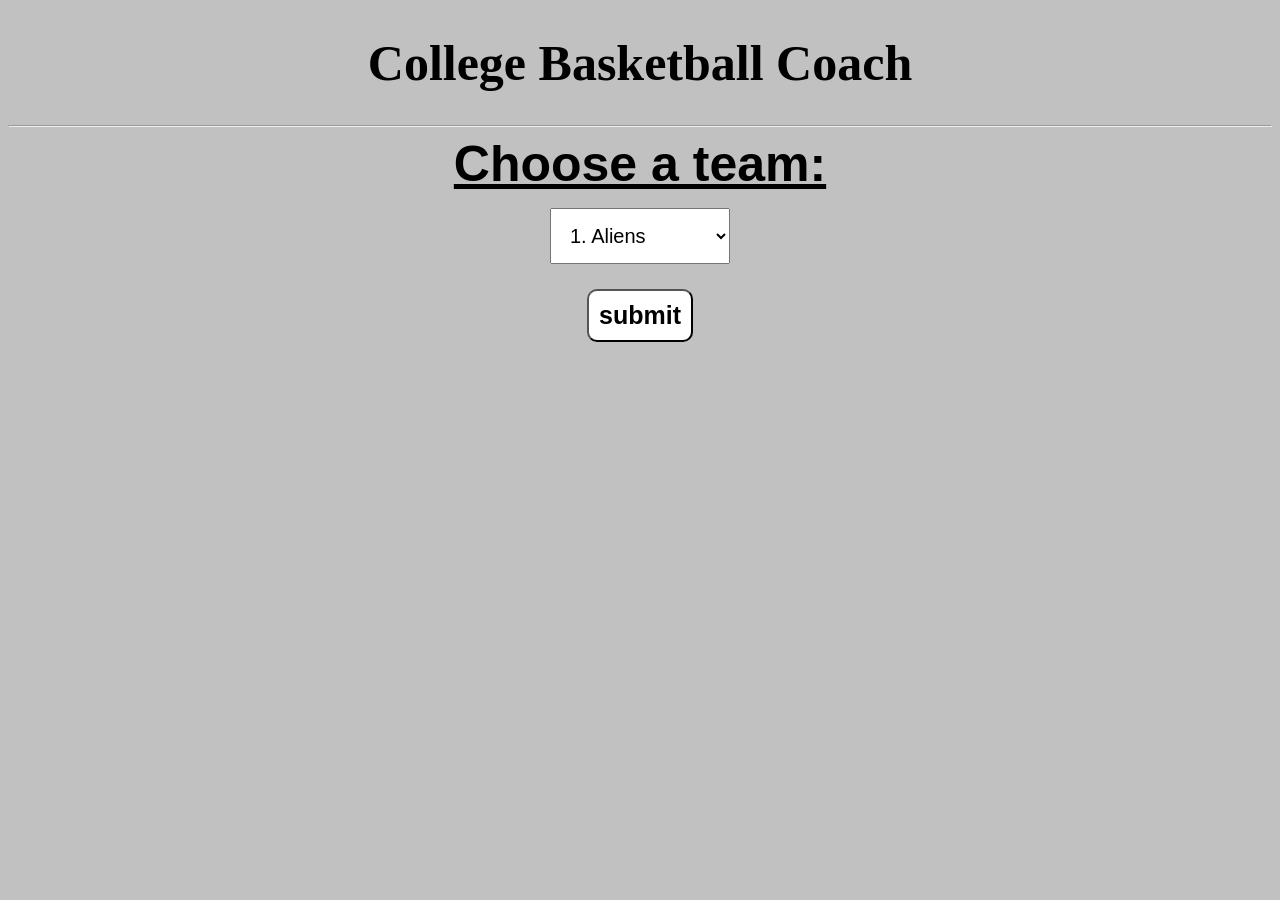
<file: index.html>
<!DOCTYPE html>
<html lang="en">
<head>
    <meta charset="UTF-8">
    <meta name="viewport" content="width=device-width, initial-scale=1.0">
    <title>College Basketball Coach</title>
    <link rel="stylesheet" href="styles.css">
</head>
<body>
    <div id="container">
        <h1 id="game-title">College Basketball Coach</h1>
        <hr>
        <div id="start-screen-container">
            <form id="selectTeamForm">
                <label for="selectTeamDropdown" class="title1">Choose a team:</label>
                <select id="selectTeamDropdown" name="team"></select>
                <button id="start-submit-btn" class="button1" type="submit">submit</button>
            </form>
        </div>
        <div id="btn-menu-container">
            <button id="team-roster-btn" class="button2" onclick="rosterScreen()">Roster</button>
            <button id="standings-btn" class="button2" onclick="standingsScreen()">Standings</button>
            <button id="schedule-btn" class="button2" onclick="scheduleScreen()">Schedule</button>
            <button id="bracket-btn" class="button2" onclick="bracketScreen()">Bracket</button>
            <button id="scouting-btn" class="button2" onclick="scoutPlayersScreen()">Scouting</button>
            <button id="sim-btn" class="button2">Simulate</button>
        </div>
        <div id="roster-screen-container">
            <h1 id="roster-screen-team-name" class="title2"></h1>
            <div id="team-rotation-container">
                <h1 class="title2">Starters</h1>
                <div id="starters-container"></div>
                <h1 class="title2">Bench</h1>
                <div id="bench-container"></div></div>
            <h1 id="full-roster-screen-title" class="title2">Full Roster</h1>
            <div id="full-roster-container"></div>
        </div>
        <div id="standings-screen-container"></div>
        <div id="schedule-screen-container"></div>
        <div id="bracket-screen-container"></div>
        <div id="graduating-players-screen-container">
            <h1 class="title3">Graduating Players:</h1>
            <div id="graduating-players-container"></div>
            <h1 class="title3">Returning Players</h1>
            <div id="returning-players-container"></div>
        </div>
        <div id="player-progression-screen-container">
            <h1 class="title2">Player Progression</h1>
            <div id="player-progression"></div>
        </div>
        <div id="scout-players-screen-container">
            <div class="title2">Scouting Resources</div>
            <div id="scouting-resources-container">
                <div class="title3">Scouting Hours: <div id="scouting-hours"></div></div>
                <div class="title3">Scholarships Remaining: <div id="scholarships-remaining"></div></div>
                <div class="title3">Accepted Players: <div id="accepted-players"></div></div>
            </div>
            <div class="title2">Scout Players</div>
            <table id="scout-players-table">
                <tr>
                    <th class="scout-player-position">Point<br>Guards</th>
                    <th class="scout-player-position">Shooting<br>Guards</th>
                    <th class="scout-player-position">Small<br>Forwards</th>
                    <th class="scout-player-position">Power<br>Forwards</th>
                    <th class="scout-player-position">Centers</th>
                </tr>
                <tr>
                    <td id="scout-point-guards"></td>
                    <td id="scout-shooting-guards"></td>
                    <td id="scout-small-forwards"></td>
                    <td id="scout-power-forwards"></td>
                    <td id="scout-centers"></td>
                </tr>
            </table>
        </div>
        <div id="final-cuts-screen-container">
            <h1 id="final-roster-screen-title" class="title2">Choose Final Roster</h1>
            <table id="final-cuts">
                <tr>
                    <th class="final-cut-position">Point<br>Guards<br>(<span id="open-pg-spots"></span>)</th>
                    <th class="final-cut-position">Shooting<br>Guards<br>(<span id="open-sg-spots"></span>)</th>
                    <th class="final-cut-position">Small<br>Forwards<br>(<span id="open-sf-spots"></span>)</th>
                    <th class="final-cut-position">Power<br>Forwards<br>(<span id="open-pf-spots"></span>)</th>
                    <th class="final-cut-position">Centers<br>(<span id="open-c-spots"></span>)</th>
                </tr>
                <tr>
                    <td id="point-guards-final-cuts"></td>
                    <td id="shooting-guards-final-cuts"></td>
                    <td id="small-forwards-final-cuts"></td>
                    <td id="power-forwards-final-cuts"></td>
                    <td id="centers-final-cuts"></td>
                </tr>
            </table>
            <h1 id="player-pool-title" class="title3">Player Pool</h1>
            <table id="select-player-pool">
                <tr>
                    <th class="player-pool-position">Point<br>Guards</th>
                    <th class="player-pool-position">Shooting<br>Guards</th>
                    <th class="player-pool-position">Small<br>Forwards</th>
                    <th class="player-pool-position">Power<br>Forwards</th>
                    <th class="player-pool-position">Centers</th>
                </tr>
                <tr>
                    <td id="point-guards-pool"></td>
                    <td id="shooting-guards-pool"></td>
                    <td id="small-forwards-pool"></td>
                    <td id="power-forwards-pool"></td>
                    <td id="centers-pool"></td>
                </tr>
            </table>
            <h1 id="walk-on-title" class="title3">Walk Ons</h1>
            <table id="walk-ons-pool">
                <tr>
                    <th class="walk-on-position">Point<br>Guards</th>
                    <th class="walk-on-position">Shooting<br>Guards</th>
                    <th class="walk-on-position">Small<br>Forwards</th>
                    <th class="walk-on-position">Power<br>Forwards</th>
                    <th class="walk-on-position">Centers</th>
                </tr>
                <tr>
                    <td id="point-guard-walk-ons"></td>
                    <td id="shooting-guard-walk-ons"></td>
                    <td id="small-forward-walk-ons"></td>
                    <td id="power-forward-walk-ons"></td>
                    <td id="center-walk-ons"></td>
                </tr>
            </table>
            <button id="submit-team-btn" class="button2">submit</button>
        </div>
    </div>
    <script src="script.js"></script>
</body>
</html>
</file>
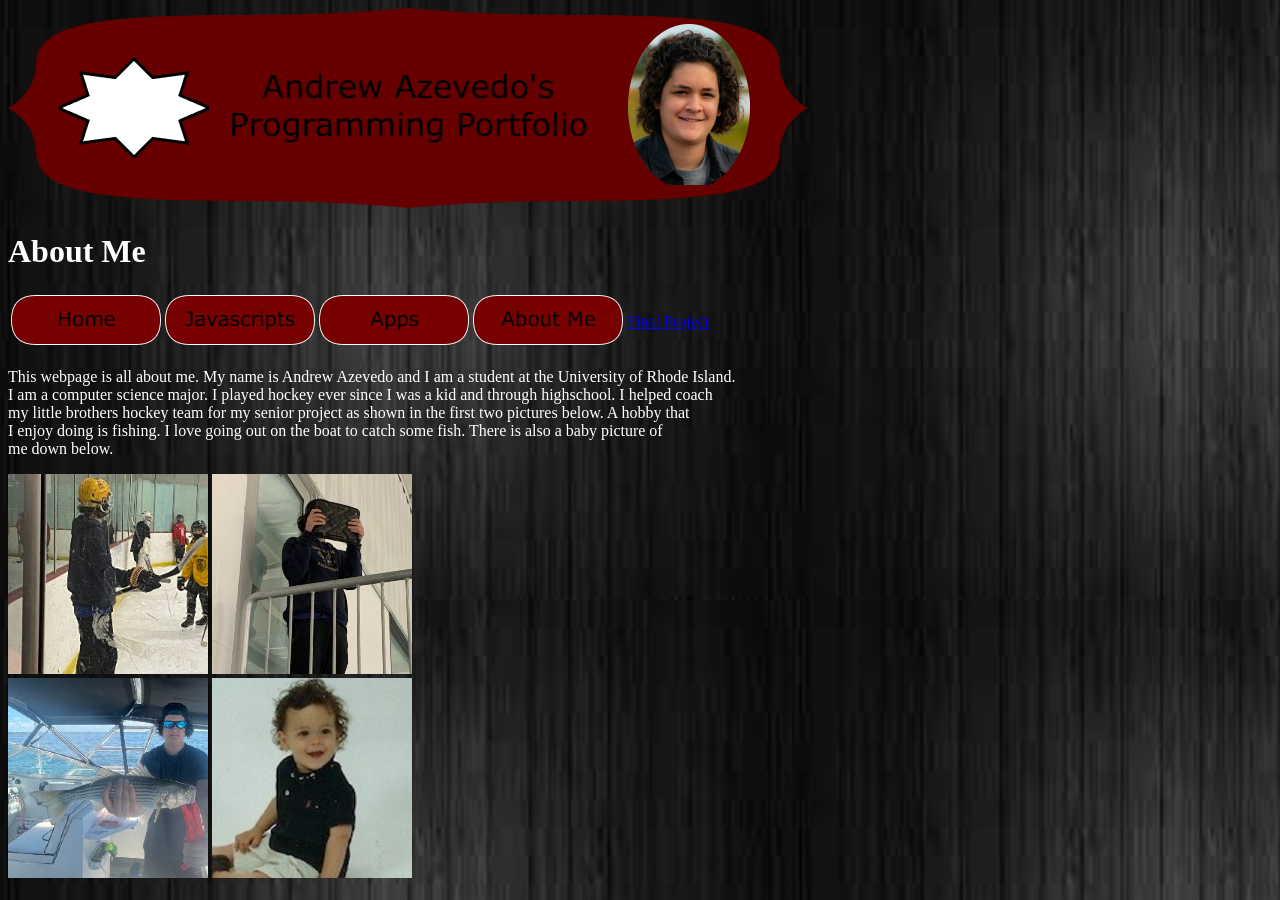
<file: about.html>
<!DOCTYPE HTML>
<html>

    <head>
        <meta charset="utf-8">
        <title>My Webpage</title>
    </head>
    <style>
        body {background-image: url("myBackground.jpg"); color: white;}
    </style>
    <body>
        <img src="myBanner.png">
        <h1>About Me</h1>
        <table id="nav-table">
            <tr>
                <td><a href="index.html"><img src="home.png"></a></td>
                <td><a href="javascripts.html"><img src="javascripts.png"></a></td>
                <td><a href="apps.html"><img src="apps.png"></a></td>
                <td><a href="about.html"><img src="about.png"></a></td>
                <td><a href="finalproject.html">Final Project</a></td>
            </tr>
        </table>
        <p>This webpage is all about me. My name is Andrew Azevedo and I am a student at the University of Rhode Island.
        <br>I am a computer science major. I played hockey ever since I was a kid and through highschool. I helped coach 
        <br>my little brothers hockey team for my senior project as shown in the first two pictures below. A hobby that 
        <br>I enjoy doing is fishing. I love going out on the boat to catch some fish. There is also a baby picture of 
        <br>me down below.</p>
        <p><img src="hockey.jpg">
        <img src="videotape.jpg"><br>
        <img src="fish.jpg">
        <img src="baby.jpg">
        </p>
    </body>
</html>
</file>
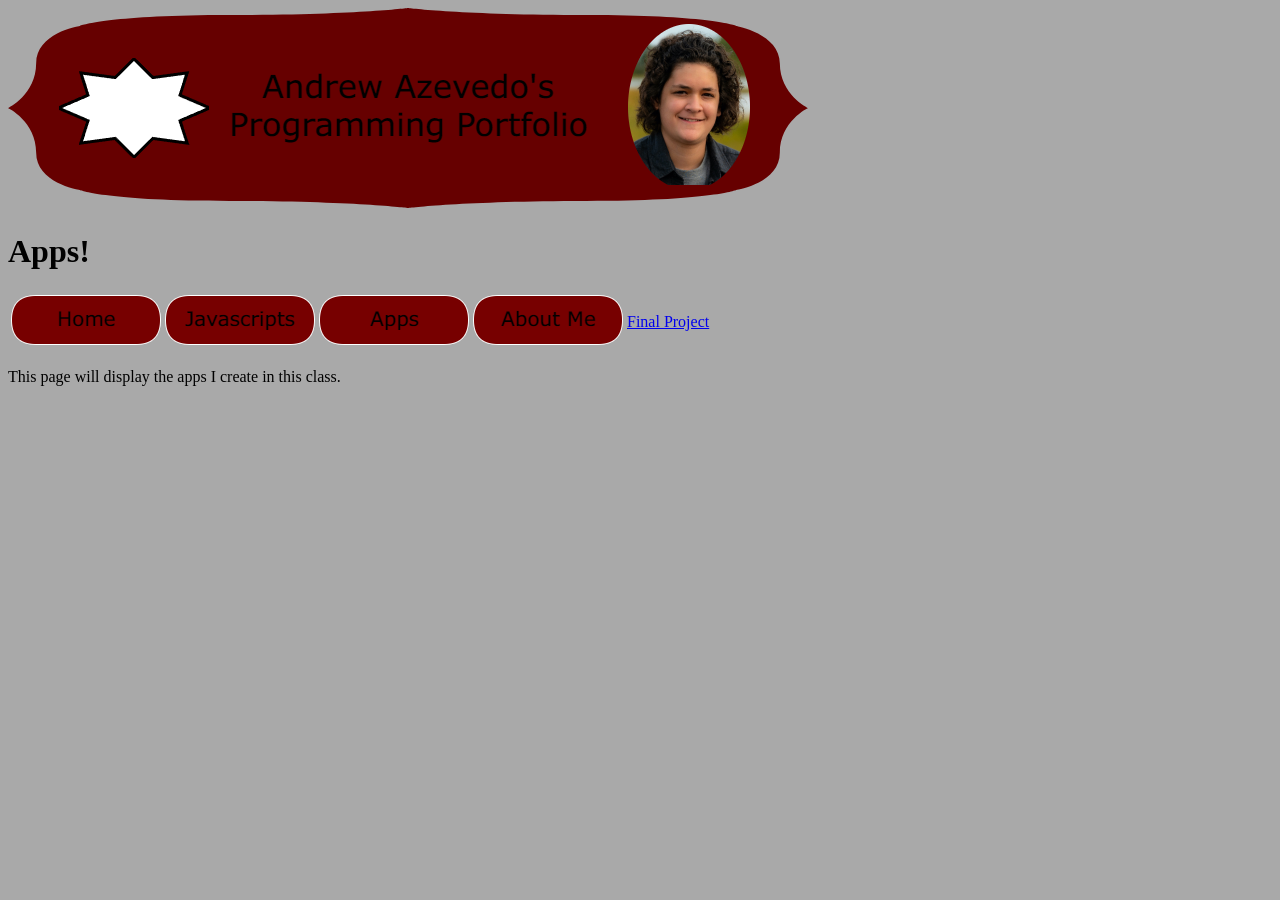
<file: apps.html>
<!DOCTYPE HTML>
<html>

    <head>
        <meta charset="utf-8">
        <title>My Webpage</title>
        <link rel="stylesheet" type="text/css" href="style.css">
    </head>
    
    <body>
        <img src="myBanner.png">
        <h1>Apps!</h1>
        <table id="nav-table">
            <tr>
                <td><a href="index.html"><img src="home.png"></a></td>
                <td><a href="javascripts.html"><img src="javascripts.png"></a></td>
                <td><a href="apps.html"><img src="apps.png"></a></td>
                <td><a href="about.html"><img src="about.png"></a></td>
                <td><a href="finalproject.html">Final Project</a></td>
            </tr>
        </table>
    <p>This page will display the apps I create in this class.</p>
    </body>
</html>
</file>
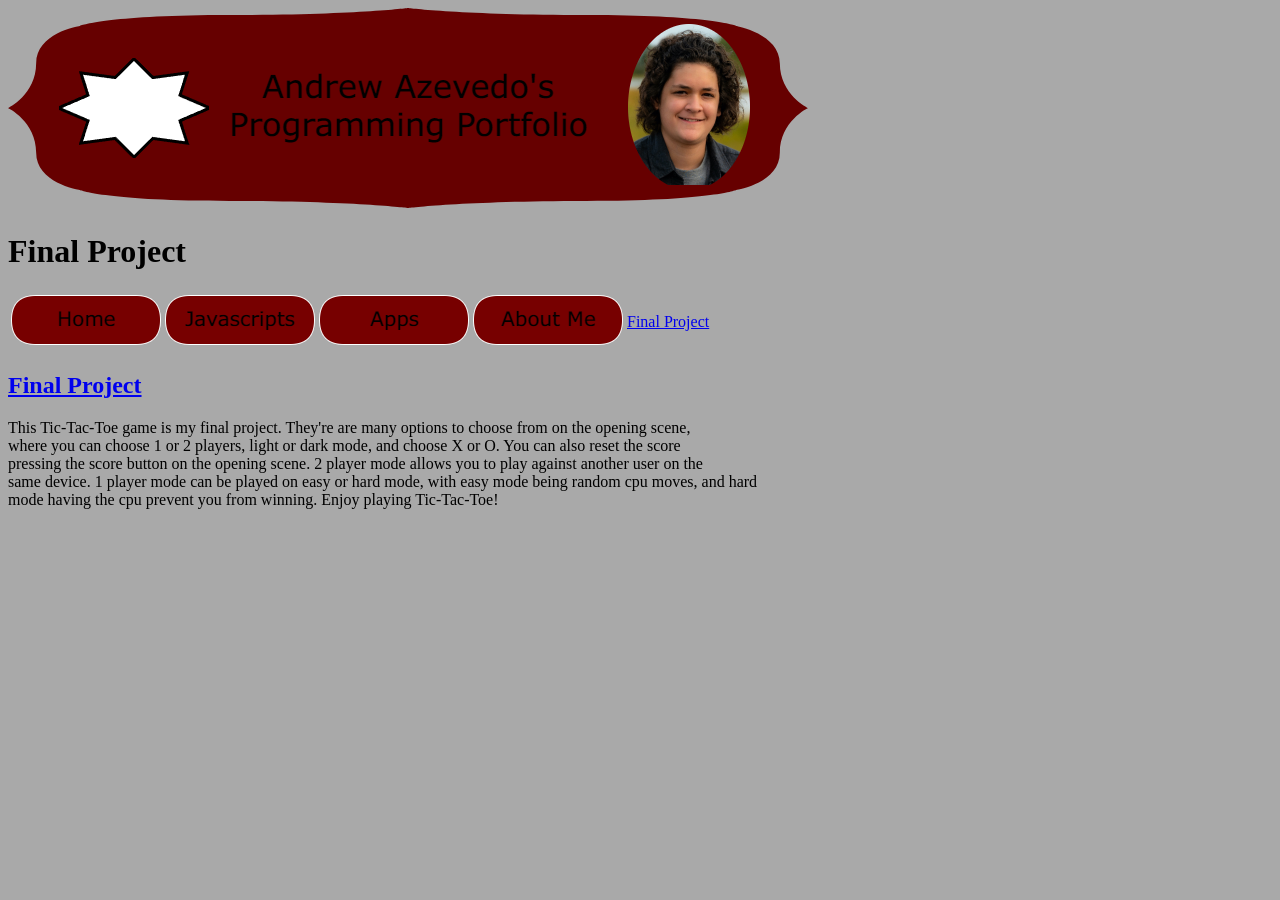
<file: finalproject.html>
<!DOCTYPE HTML>
<html>

    <head>
        <meta charset="utf-8">
        <title>My Webpage</title>
        <link rel="stylesheet" type="text/css" href="style.css">
    </head>
    
    <body>
        <img src="myBanner.png">
        <h1>Final Project</h1>
        <table id="nav-table">
            <tr>
                <td id="nav-td"><a href="index.html"><img src="home.png"></a></td>
                <td id="nav-td"><a href="javascripts.html"><img src="javascripts.png"></a></td>
                <td id="nav-td"><a href="apps.html"><img src="apps.png"></a></td>
                <td id="nav-td"><a href="about.html"><img src="about.png"></a></td>
                <td><a href="finalproject.html">Final Project</a></td>
             </tr>
         </table>
        <h2><a href="https://www.khanacademy.org/computer-programming/final-project/6293591768481792">Final Project</a></h2><script src="https://www.khanacademy.org/computer-programming/final-project/6293591768481792/embed.js?editor=no&buttons=no&author=no&embed=yes"></script>
        <p>This Tic-Tac-Toe game is my final project. They're are many options to choose from on the opening scene, 
        <br>where you can choose 1 or 2 players, light or dark mode, and choose X or O. You can also reset the score
        <br>pressing the score button on the opening scene. 2 player mode allows you to play against another user on the
        <br>same device. 1 player mode can be played on easy or hard mode, with easy mode being random cpu moves, and hard
        <br>mode having the cpu prevent you from winning. Enjoy playing Tic-Tac-Toe!
        </p>
        <iframe width="560" height="315" src="https://www.youtube.com/embed/y7OX1vDn_Jw" title="YouTube video player" frameborder="0" allow="accelerometer; autoplay; clipboard-write; encrypted-media; gyroscope; picture-in-picture" allowfullscreen></iframe>
    </body>
</html>
</file>
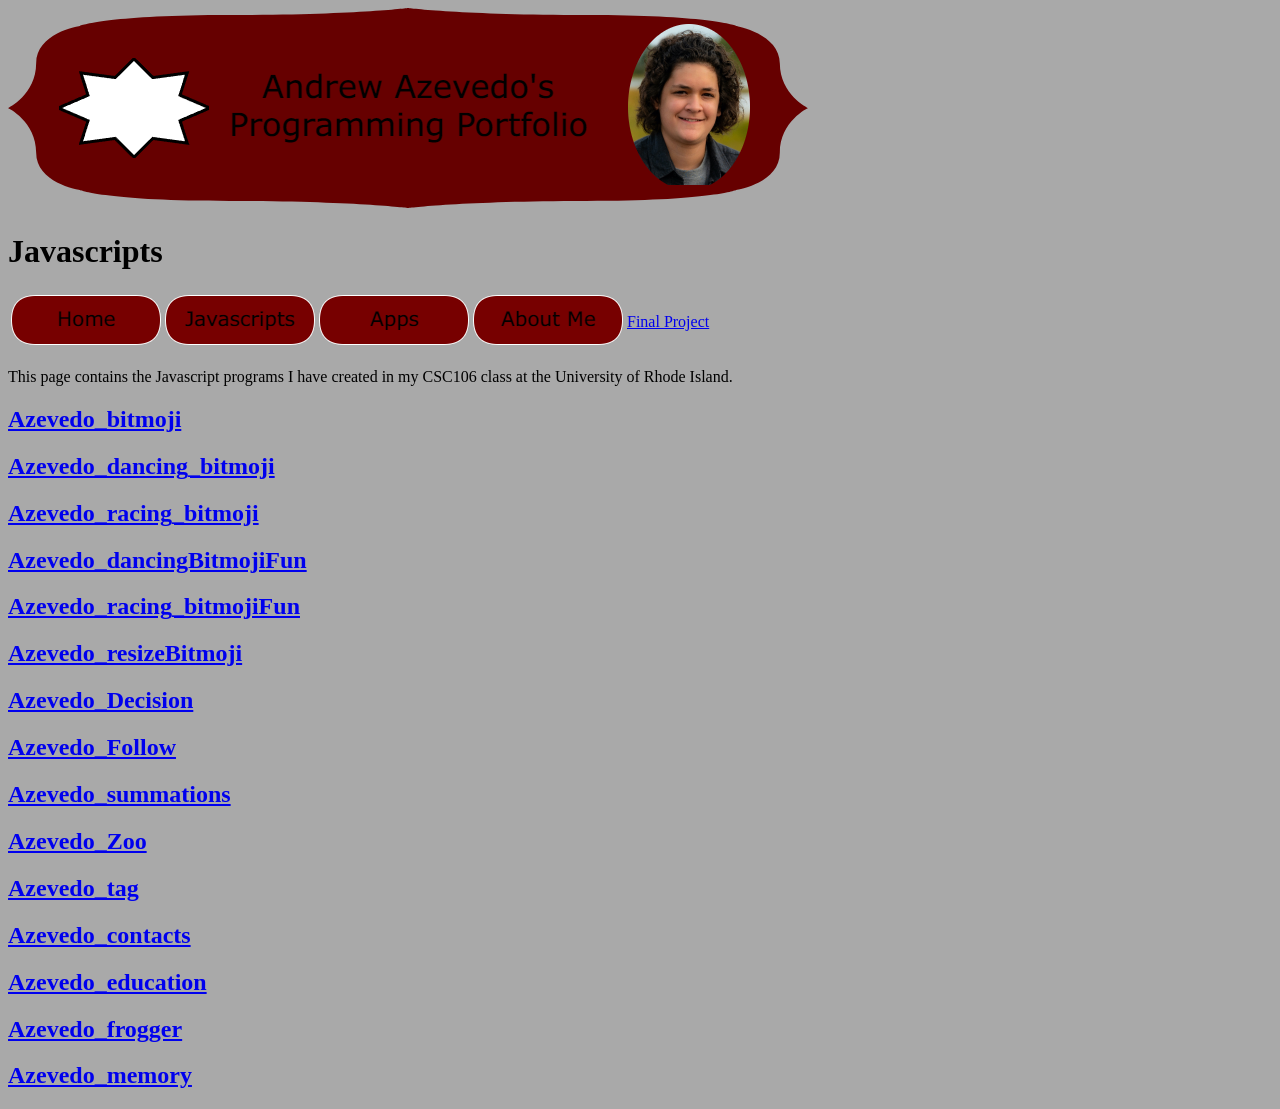
<file: javascripts.html>
<!DOCTYPE HTML>
<html>

    <head>
        <meta charset="utf-8">
        <title>My Webpage</title>
        <link rel="stylesheet" type="text/css" href="style.css">
    </head>
    
    <body>
        <img src="myBanner.png">
        <h1>Javascripts</h1>
        <table id="nav-table">
            <tr>
                <td><a href="index.html"><img src="home.png"></a></td>
                <td><a href="javascripts.html"><img src="javascripts.png"></a></td>
                <td><a href="apps.html"><img src="apps.png"></a></td>
                <td><a href="about.html"><img src="about.png"></a></td>
                <td><a href="finalproject.html">Final Project</a></td>
            </tr>
        </table>
        <p>This page contains the Javascript programs I have created in my CSC106 class at the University of Rhode Island.</p>
        <h2><a href="https://www.khanacademy.org/computer-programming/azevedo_bitmoji/4921822690197504">Azevedo_bitmoji</a></h2><script src="https://www.khanacademy.org/computer-programming/azevedo_bitmoji/4921822690197504/embed.js?editor=no&buttons=no&author=no&embed=yes"></script>
        <h2><a href="https://www.khanacademy.org/computer-programming/azevedo_dancing_bitmoji/4665699043164160">Azevedo_dancing_bitmoji</a></h2><script src="https://www.khanacademy.org/computer-programming/azevedo_dancing_bitmoji/4665699043164160/embed.js?editor=no&buttons=no&author=no&embed=yes"></script>
        <h2><a href="https://www.khanacademy.org/computer-programming/azevedo_racing_bitmoji/5110042484850688">Azevedo_racing_bitmoji</a></h2><script src="https://www.khanacademy.org/computer-programming/azevedo_racing_bitmoji/5110042484850688/embed.js?editor=no&buttons=no&author=no&embed=yes"></script>
        <h2><a href="https://www.khanacademy.org/computer-programming/azevedo_dancingbitmojifun/6131401671360512">Azevedo_dancingBitmojiFun</a></h2><script src="https://www.khanacademy.org/computer-programming/azevedo_dancingbitmojifun/6131401671360512/embed.js?editor=no&buttons=no&author=no&embed=yes"></script>
        <h2><a href="https://www.khanacademy.org/computer-programming/azevedo_racing_bitmojifun/5120397843939328">Azevedo_racing_bitmojiFun</a></h2><script src="https://www.khanacademy.org/computer-programming/azevedo_racing_bitmojifun/5120397843939328/embed.js?editor=no&buttons=no&author=no&embed=yes"></script>
        <h2><a href="https://www.khanacademy.org/computer-programming/azevedo_resizebitmoji/6305466428211200">Azevedo_resizeBitmoji</a></h2><script src="https://www.khanacademy.org/computer-programming/azevedo_resizebitmoji/6305466428211200/embed.js?editor=no&buttons=no&author=no&embed=yes"></script>
        <h2><a href="https://www.khanacademy.org/computer-programming/azevedo_decision/5360297939877888">Azevedo_Decision</a></h2><script src="https://www.khanacademy.org/computer-programming/azevedo_decision/5360297939877888/embed.js?editor=no&buttons=no&author=no&embed=yes"></script>
        <h2><a href="https://www.khanacademy.org/computer-programming/azevedo_follow/4528424632238080">Azevedo_Follow</a></h2><script src="https://www.khanacademy.org/computer-programming/azevedo_follow/4528424632238080/embed.js?editor=no&buttons=no&author=no&embed=yes"></script>
        <h2><a href="https://www.khanacademy.org/computer-programming/azevedo_summations/5094551296983040">Azevedo_summations</a></h2><script src="https://www.khanacademy.org/computer-programming/azevedo_summations/5094551296983040/embed.js?editor=no&buttons=no&author=no&embed=yes"></script>
        <h2><a href="https://www.khanacademy.org/computer-programming/azevedo_zoo/5933651663044608">Azevedo_Zoo</a></h2><script src="https://www.khanacademy.org/computer-programming/azevedo_zoo/5933651663044608/embed.js?editor=no&buttons=no&author=no&embed=yes"></script>
        <h2><a href="https://www.khanacademy.org/computer-programming/azevedo_tag/6166601289744384">Azevedo_tag</a></h2><script src="https://www.khanacademy.org/computer-programming/azevedo_tag/6166601289744384/embed.js?editor=yes&buttons=yes&author=yes&embed=yes"></script>
        <h2><a href="https://www.khanacademy.org/computer-programming/azevedo_contacts/6495053201063936">Azevedo_contacts</a></h2><script src="https://www.khanacademy.org/computer-programming/azevedo_contacts/6495053201063936/embed.js?editor=no&buttons=no&author=yes&embed=yes"></script>
        <h2><a href="https://www.khanacademy.org/computer-programming/azevedo_education/5688651901616128">Azevedo_education</a></h2><script src="https://www.khanacademy.org/computer-programming/azevedo_education/5688651901616128/embed.js?editor=no&buttons=no&author=no&embed=yes"></script>
        <h2><a href="https://www.khanacademy.org/computer-programming/azevedo_frogger/6738376023130112">Azevedo_frogger</a></h2><script src="https://www.khanacademy.org/computer-programming/azevedo_frogger/6738376023130112/embed.js?editor=yes&buttons=yes&author=yes&embed=yes"></script>
        <h2><a href="https://www.khanacademy.org/computer-programming/azevedo_memory/6392041059172352">Azevedo_memory</a></h2><script src="https://www.khanacademy.org/computer-programming/azevedo_memory/6392041059172352/embed.js?editor=yes&buttons=yes&author=yes&embed=yes"></script>
    </body>
</html>
</file>
<file: styles.css>
body {
    font-family: sans-serif;
    background-color: rgb(193, 193, 193);
}
#game-title {
    font-family: impact, fantasy;
    font-size: 50px;
    text-align: center; 
}

#start-screen-container {
    display: block;
    text-align: center;
}

#selectTeamDropdown {
    display: block;
    padding: 15px;
    margin: 15px auto;
    font-size: 20px;
}

#btn-menu-container, #roster-screen-container, #graduating-players-screen-container, #scout-players-screen-container, #final-cuts-screen-container, #player-progression-screen-container {
    text-align: center;
}

#standings-screen-container, #schedule-screen-container {
    display: flex;
    justify-content: center;
}

.conference-title-standings, .conference-title-schedule {
    text-align: center;
    text-transform: capitalize;
    text-decoration: underline;
    font-weight: bold;
    font-size: 20px;
}

#bracket-screen-container {
    display: flex;
    justify-content: left;
}

.bracket-matchup, #champion {
    background: grey;
    padding: 5px; 
    margin: 5px;
    border: 2px solid black;
    max-width: 200px;
}

.bracket-team-top {
    border-bottom: 2px solid black;
}

.bracket-team-bottom {
    border-top: 2px solid black;
}

#scout-players-table, #final-cuts, #select-player-pool, #walk-ons-pool {
    width: 100%;
}

.scout-player-position, .final-cut-position, .player-pool-position {
    width: 20%;
}
.title1 {
    font-size: 50px;
    font-weight: bold;
    text-decoration: underline;
}

.title2 {
    font-size: 40px;
    font-weight: bold;
}

.title3 {
    font-size: 30px;
    font-weight: bold;
}

.button1 {
    color: black;
    background-color: white;
    font-size: 25px;
    font-weight: bold;
    border-radius: 10px;
    padding: 10px;
    margin: 10px;
}

.button2 {
    padding: 10px;
    margin: 10px auto;
    font-size: 20px;
    font-weight: bold;
    border-radius: 10px;
}
</file>
<file: style.css>
body {background-color: #A9A9A9;}
#nav-table {width 800px;}
#nav-td {width 200px; text-align:center;}
</file>
